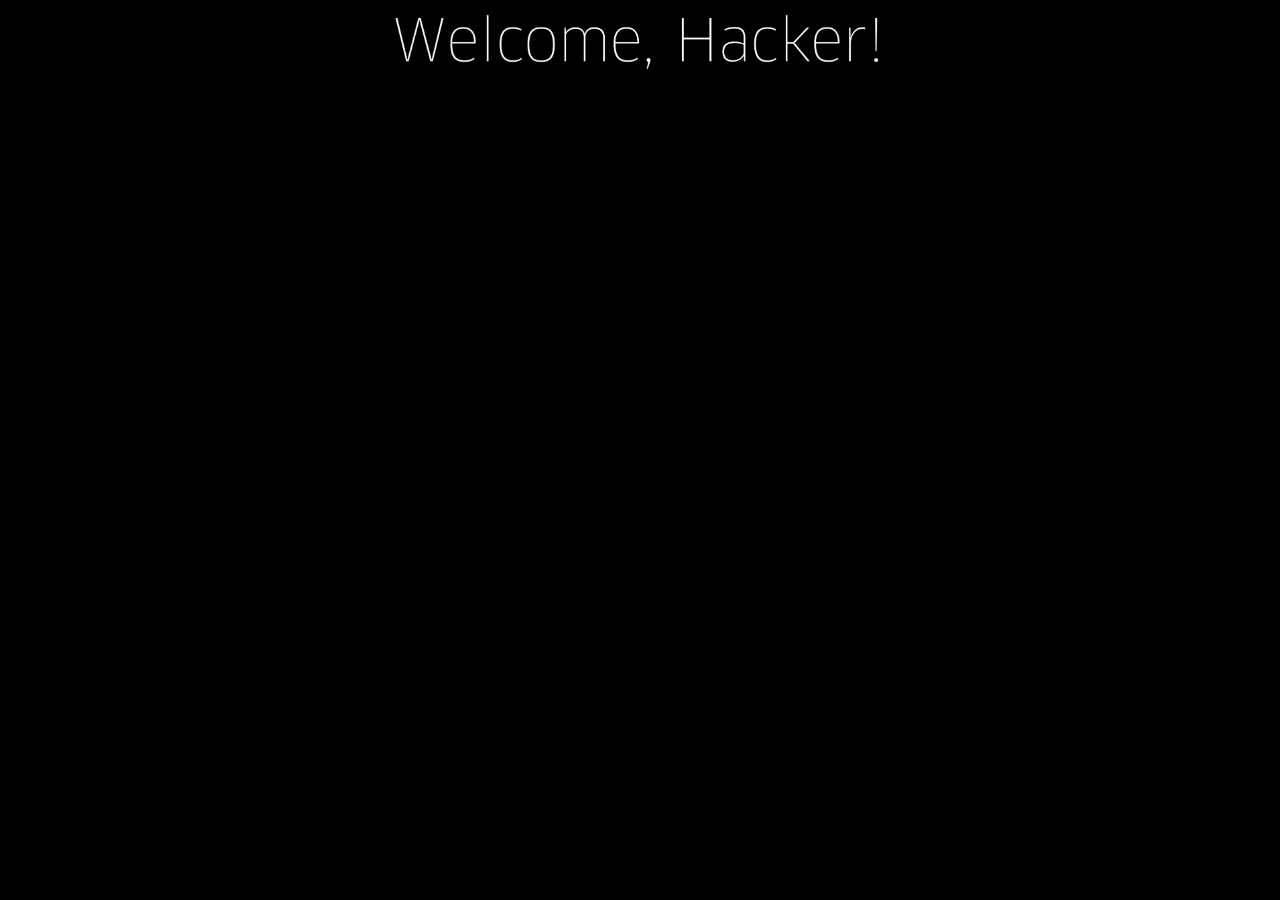
<file: index.html>
<!DOCTYPE html>
<html lang="en">
<head>
  <title>Sentiment Analysis on ETFs</title>
  <link rel="stylesheet" href="assets/css/c3.css" type="text/css"/>
  <link rel="stylesheet" href="assets/css/style.css" type="text/css"/>
  <meta http-equiv="Content-Type" content="text/html; charset=utf-8" />
  <meta name="viewport" content="width=device-width, maximum-scale=1.0" />
  <meta name="description" content="PennApps projects">
  <script type="text/javascript" src="assets/js/c3.js"></script>
  <script src="http://d3js.org/d3.v3.min.js" charset="utf-8"></script>
</head>

<div style="text-align: center"><img src="assets/css/images/welcome.png"  width = "40%"/></div>
<body bgcolor="#000000">
  <div id="chart1"></div>
  <div id="chart2"></div>
  <div id="chart3"></div>
  <div id="chart4"></div>
    <script>
  


  var time_series = c3.generate({
    bindto:'#chart1',
    data: {
      x: 'asOfDate',
      x_format: '%Y-%m-%d',
      url:'blackrock/performance/GXC.csv',
      type: 'spline',
      hide: ['Unnamed: 0', 'drawdown'],
    },
    legend: {
      hide: ['Unnamed: 0', 'drawdown'],
    },
    axis: {
      x: {
        type: 'timeseries',
        tick: {
          format: '%Y-%m-%d'
        }
      },
      y: {
        tick: {
          outer: false
        }
      }
    },
    spline: {
      title: 'ETF Price over Time'
    }
});

  var time_series2 = c3.generate({
    bindto:'#chart2',
    data: {
      x: 'asOfDate',
      x_format: '%Y-%m-%d',
      url:'blackrock/performance/GXC.csv',
      type: 'spline',
      hide: ['Unnamed: 0', 'drawdown'],
    },
    legend: {
      hide: ['Unnamed: 0', 'drawdown'],
    },
    axis: {
      x: {
        type: 'timeseries',
        tick: {
          format: '%Y-%m-%d'
        }
      },
      y: {
        tick: {
          outer: false
        }
      }
    },
    spline: {
      title: 'ETF Price over Time'
    }
});

  var time_series3 = c3.generate({
    bindto:'#chart3',
    data: {
      x: 'asOfDate',
      x_format: '%Y-%m-%d',
      url:'blackrock/performance/RBL.csv',
      type: 'spline',
      hide: ['Unnamed: 0', 'drawdown'],
    },
    legend: {
      hide: ['Unnamed: 0', 'drawdown'],
    },
    axis: {
      x: {
        type: 'timeseries',
        tick: {
          format: '%Y-%m-%d'
        }
      },
      y: {
        tick: {
          outer: false
        }
      }
    },
    spline: {
      title: 'ETF Price over Time'
    }
});

var time_series4 = c3.generate({
    bindto:'#chart4',
    data: {
      x: 'date',
      x_format: '%Y-%m-%d',
      url:'blackrock/performance/NEW.csv',
      type: 'spline',
    },

    axis: {
      x: {
        type: 'timeseries',
        tick: {
          format: '%Y-%m-%d'
        }
      },
      y: {
        tick: {
          outer: false
        }
      }
    },
    spline: {
      title: 'ETF Price over Time'
    }
});





// var pie_chart1 = c3.generate({
//     bindto:'#chart2',
//     data: {
//       x: 'asOfDate',
//       x_format: '%Y-%m-%d',
//       url:'blackrock/performance/ACWI.csv',
//       type: 'pie',
//       hide: ['Unnamed: 0', 'drawdown'],
//     },
//     legend: {
//       hide: ['Unnamed: 0', 'drawdown'],
//     },
//     tooltip: {
//       show: false
//     }
// });

  var sentiment = c3.generate({
    bindto:'#chart3',
    data: {
      x: 'DATE',
      url:'sentiment_analysis/news_data/sentiment_output/complete/forbes_2006_complete.csv',
      type: 'spline',
      hide: ['Unnamed: 0', 'ART_NUM','ART_START', 'ART_END', 'WORDS', 'Argentina', 'Bangladesh', 'Bahrain', 'Brazil', 'Bulgaria', 'Chile', 'China', 'Colombia', 'Czech Republic', 'Egypt', 'Estonia', 'Greece', 'Hungary', 'India', 'Indonesia', 'Iran', 'Israel', 'Jordan', 'Kazakhstan', 'Kenya', 'Lebanon', 'Malaysia', 'Mauritius', 'Mexico', 'Morocco', 'Malaysia.1', 'Nigeria', 'Oman', 'Pakistan', 'Peru', 'Philippines', 'Poland', 'Qatar', 'Romania', 'Russia', 'Slovakia', 'Slovenia', 'Saudi Arabia', 'South Africa', 'South Korea', 'Sri Lanka', 'Taiwan', 'Thailand', 'Tunisia', 'Turkey', 'Ukraine', 'United Arab Emirates', 'Venezuela', 'Vietnam', 'X', 'vader_score_compound', 'vader_score_pos', 'vader_score_neg','vader_score_neu',  ''],
    },
    legend: {
    hide: ['Unnamed: 0', 'ART_NUM','ART_START', 'ART_END', 'WORDS', 'Argentina', 'Bangladesh', 'Bahrain', 'Brazil', 'Bulgaria', 'Chile', 'China', 'Colombia', 'Czech Republic', 'Egypt', 'Estonia', 'Greece', 'Hungary', 'India', 'Indonesia', 'Iran', 'Israel', 'Jordan', 'Kazakhstan', 'Kenya', 'Lebanon', 'Malaysia', 'Mauritius', 'Mexico', 'Morocco', 'Malaysia.1', 'Nigeria', 'Oman', 'Pakistan', 'Peru', 'Philippines', 'Poland', 'Qatar', 'Romania', 'Russia', 'Slovakia', 'Slovenia', 'Saudi Arabia', 'South Africa', 'South Korea', 'Sri Lanka', 'Taiwan', 'Thailand', 'Tunisia', 'Turkey', 'Ukraine', 'United Arab Emirates', 'Venezuela', 'Vietnam', 'X', 'vader_score_compound', 'vader_score_pos', 'vader_score_neu',  'vader_score_neg', ''],
    },
});








</script>
</body>
</html>
</file>
<file: assets/css/c3.css>
/*-- Chart --*/
.c3 svg {
  font: 10px sans-serif;
  -webkit-tap-highlight-color: rgba(0, 0, 0, 0); }

.c3 path, .c3 line {
  fill: none;
  stroke: #000; }

.c3 text {
  -webkit-user-select: none;
  -moz-user-select: none;
  user-select: none; }

.c3-legend-item-tile, .c3-xgrid-focus, .c3-ygrid, .c3-event-rect, .c3-bars path {
  shape-rendering: crispEdges; }

.c3-chart-arc path {
  stroke: #fff; }

.c3-chart-arc text {
  fill: #fff;
  font-size: 13px; }

/*-- Axis --*/
/*-- Grid --*/
.c3-grid line {
  stroke: #aaa; }

.c3-grid text {
  fill: #aaa; }

.c3-xgrid, .c3-ygrid {
  stroke-dasharray: 3 3; }

/*-- Text on Chart --*/
.c3-text.c3-empty {
  fill: #808080;
  font-size: 2em; }

/*-- Line --*/
.c3-line {
  stroke-width: 1px; }

/*-- Point --*/
.c3-circle._expanded_ {
  stroke-width: 1px;
  stroke: white; }

.c3-selected-circle {
  fill: white;
  stroke-width: 2px; }

/*-- Bar --*/
.c3-bar {
  stroke-width: 0; }

.c3-bar._expanded_ {
  fill-opacity: 0.75; }

/*-- Focus --*/
.c3-target.c3-focused {
  opacity: 1; }

.c3-target.c3-focused path.c3-line, .c3-target.c3-focused path.c3-step {
  stroke-width: 2px; }

.c3-target.c3-defocused {
  opacity: 0.3 !important; }

/*-- Region --*/
.c3-region {
  fill: steelblue;
  fill-opacity: 0.1; }

/*-- Brush --*/
.c3-brush .extent {
  fill-opacity: 0.1; }

/*-- Select - Drag --*/
/*-- Legend --*/
.c3-legend-item {
  font-size: 12px; }

.c3-legend-item-hidden {
  opacity: 0.15; }

.c3-legend-background {
  opacity: 0.75;
  fill: white;
  stroke: lightgray;
  stroke-width: 1; }

/*-- Title --*/
.c3-title {
  font: 14px sans-serif; }

/*-- Tooltip --*/
.c3-tooltip-container {
  z-index: 10; }

.c3-tooltip {
  border-collapse: collapse;
  border-spacing: 0;
  background-color: #fff;
  empty-cells: show;
  -webkit-box-shadow: 7px 7px 12px -9px #777777;
  -moz-box-shadow: 7px 7px 12px -9px #777777;
  box-shadow: 7px 7px 12px -9px #777777;
  opacity: 0.9; }

.c3-tooltip tr {
  border: 1px solid #CCC; }

.c3-tooltip th {
  background-color: #aaa;
  font-size: 14px;
  padding: 2px 5px;
  text-align: left;
  color: #FFF; }

.c3-tooltip td {
  font-size: 13px;
  padding: 3px 6px;
  background-color: #fff;
  border-left: 1px dotted #999; }

.c3-tooltip td > span {
  display: inline-block;
  width: 10px;
  height: 10px;
  margin-right: 6px; }

.c3-tooltip td.value {
  text-align: right; }

/*-- Area --*/
.c3-area {
  stroke-width: 0;
  opacity: 0.2; }

/*-- Arc --*/
.c3-chart-arcs-title {
  dominant-baseline: middle;
  font-size: 1.3em; }

.c3-chart-arcs .c3-chart-arcs-background {
  fill: #e0e0e0;
  stroke: none; }

.c3-chart-arcs .c3-chart-arcs-gauge-unit {
  fill: #000;
  font-size: 16px; }

.c3-chart-arcs .c3-chart-arcs-gauge-max {
  fill: #777; }

.c3-chart-arcs .c3-chart-arcs-gauge-min {
  fill: #777; }

.c3-chart-arc .c3-gauge-value {
  fill: #000;
  /*  font-size: 28px !important;*/ }
</file>
<file: assets/css/style.css>
<style>
#header {
    background-color:black;
    color:white;
    text-align:center;
    padding:5px;
}
#chart1{
    width: 1000px;
    float: right;
    margin-right: 20px;
    margin-top: 50px;
}

#chart2{
    width: 1000px;
    float: left;
    margin-right: 20px;
    margin-top: 50px;   
}


#chart3{
    width: 1000px;
    float: right;
    margin-right: 20px;
    margin-bottom: 50px;   
}

#chart4{
    width: 1000px;
    float: left;
    margin-left: 20px;
    margin-bottom: 50px;   
}


#footer {
    background-color:black;
    color:white;
    clear:both;
    text-align:center;
    padding:5px; 
}
.c3-axis-y .tick {
    stroke: #c0c0c0;
    font-size: 12px;
}
.c3-axis-x .tick {
    stroke: #c0c0c0;
    font-size: 12px;
}
path.domain {stroke : white;}
.c3-legend-item text { stroke: white; 
                    font-size: 15px;}



</style>
</file>
